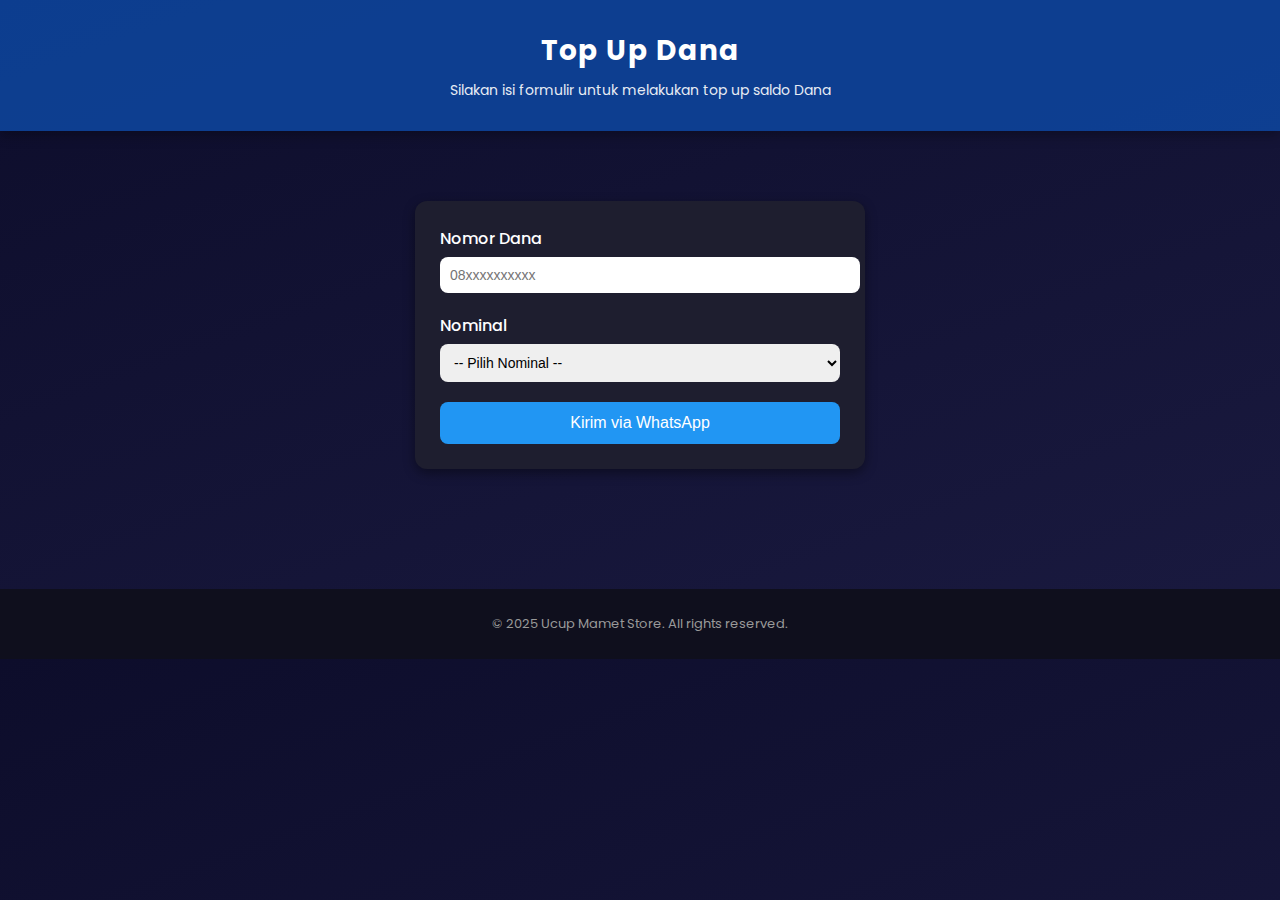
<file: dana/dana.html>
<!DOCTYPE html>
<html lang="id">
<head>
  <meta charset="UTF-8" />
  <meta name="viewport" content="width=device-width, initial-scale=1.0"/>
  <title>Top Up Dana - Ucup Mamet Store</title>
  <link rel="stylesheet" href="../style.css" />
  <link rel="stylesheet" href="dana.css" />
  <link href="https://fonts.googleapis.com/css2?family=Poppins&display=swap" rel="stylesheet">
</head>
<body>
  <header>
    <h1>Top Up Dana</h1>
    <p>Silakan isi formulir untuk melakukan top up saldo Dana</p>
  </header>

  <div class="container">
    <div class="form-container">
      <form id="danaForm">
        <label for="nomor">Nomor Dana</label>
        <input type="tel" id="nomor" placeholder="08xxxxxxxxxx" required />

        <label for="nominal">Nominal</label>
        <select id="nominal" required>
          <option value="">-- Pilih Nominal --</option>
          <option value="10000">Rp 10.000</option>
          <option value="20000">Rp 20.000</option>
          <option value="50000">Rp 50.000</option>
          <option value="100000">Rp 100.000</option>
        </select>

        <button type="submit">Kirim via WhatsApp</button>
      </form>
    </div>
  </div>

  <footer>
    &copy; 2025 Ucup Mamet Store. All rights reserved.
  </footer>

  <script src="dana.js"></script>
</body>
</html>
</file>
<file: style.css>
/* Google Font */
@import url('https://fonts.googleapis.com/css2?family=Poppins&display=swap');

/* Global Styles */
body {
  font-family: 'Poppins', sans-serif;
  margin: 0;
  padding: 0;
  color: #fff;
  box-sizing: border-box;
  background: linear-gradient(160deg, #0d0d2b, #1a1a40);
}
.hidden {
  display: none !important;
}

/* Header */
header {
  background: rgba(13, 71, 161, 0.85);
  color: white;
  padding: 30px 20px;
  text-align: center;
  box-shadow: 0 4px 12px rgba(0, 0, 0, 0.3);
}

header h1 {
  font-size: 28px;
  margin: 0;
  letter-spacing: 1px;
}

header p {
  margin: 8px 0 0;
  font-size: 14px;
  opacity: 0.9;
}

/* Container */
.container {
  padding: 30px 20px;
  text-align: center;
  max-width: 1200px;
  margin: 0 auto;
}

/* Tab Buttons (Geser Horizontal) */
.tab-buttons {
  display: flex;
  overflow-x: auto;
  padding: 10px 20px; /* 🛠️ tambahkan padding kiri & kanan */
  gap: 10px;
  scrollbar-width: none;
  -ms-overflow-style: none;
}
.tab-buttons::-webkit-scrollbar {
  display: none;
}

.tab-buttons button {
  white-space: nowrap;
  background: #2c2c4d;
  color: #fff;
  border: 1px solid #444;
  border-radius: 30px;
  padding: 10px 20px;
  font-weight: 600;
  cursor: pointer;
  transition: background 0.3s ease, transform 0.2s ease;
  flex-shrink: 0;
}

.tab-buttons button.active,
.tab-buttons button:hover {
  background-color: #2196f3;
  color: #fff;
  transform: scale(1.05);
}

/* Grid Wrapper untuk center grid */
.grid-wrapper {
  width: 100%;
  display: flex;
  justify-content: center;
}

/* Game Grid */
.game-grid {
  display: flex;
  flex-wrap: wrap;
  justify-content: center;
  align-items: flex-start;
  gap: 20px;
  margin-top: 30px;
  padding: 0 10px;
  max-width: 1080px;
  width: 100%;
}

/* Game Card */
.game-card {
  background: #1e1e2f;
  border-radius: 12px;
  width: 180px;
  margin: 0 auto;
  box-shadow: 0 4px 10px rgba(0, 0, 0, 0.5);
  transition: transform 0.2s ease, box-shadow 0.3s ease;
  overflow: hidden;
  text-decoration: none;
  color: #fff;
  display: flex;
  flex-direction: column;
  align-items: center; /* 🔥 ini yang nge-fix posisi ke tengah */
  justify-content: flex-start;
  text-align: center;
}

.game-card:hover {
  transform: translateY(-6px);
  box-shadow: 0 8px 20px rgba(0, 0, 0, 0.6);
}

/* Logo Game */
.game-card img {
  width: 100%;
  height: 140px;
  object-fit: contain;
  padding: 15px;
  background: #121225;
  display: block;
}

/* Nama Game */
.game-card h3 {
  margin: 12px 0;
  padding: 0 10px;
  font-size: 16px;
}

/* Footer */
footer {
  text-align: center;
  padding: 25px;
  font-size: 13px;
  color: #999;
  background: #0f0f1d;
  margin-top: 50px;
}
/* Navbar Hamburger */
.navbar {
  display: flex;
  justify-content: flex-end;
  align-items: center;
  background: #0d47a1;
  padding: 15px 20px;
}

.nav-brand {
  font-size: 24px;
  color: #fff;
  cursor: pointer;
  user-select: none;
}

/* Hidden menu */
.nav-menu {
  position: absolute;
  top: 60px;
  right: 20px;
  background: #1e1e2f;
  border-radius: 8px;
  box-shadow: 0 4px 12px rgba(0,0,0,0.4);
  list-style: none;
  padding: 10px 0;
  width: 180px;
  z-index: 999;
  display: none;
  flex-direction: column;
}

.nav-menu li {
  border-bottom: 1px solid rgba(255,255,255,0.1);
}

.nav-menu li:last-child {
  border-bottom: none;
}

.nav-menu a {
  color: #fff;
  text-decoration: none;
  padding: 12px 20px;
  display: block;
  font-size: 14px;
}

.nav-menu a:hover {
  background: #2196f3;
}

/* Tampilkan menu jika tidak hidden */
.nav-menu.show {
  display: flex;
}
</file>
<file: dana/dana.css>
.form-container {
  max-width: 400px;
  background: #1e1e2f;
  margin: 40px auto;
  padding: 25px;
  border-radius: 12px;
  box-shadow: 0 4px 12px rgba(0,0,0,0.4);
}

.form-container label {
  display: block;
  margin-bottom: 6px;
  font-weight: 500;
  text-align: left;
}

.form-container input,
.form-container select {
  width: 100%;
  padding: 10px;
  border-radius: 8px;
  margin-bottom: 20px;
  border: none;
  font-size: 14px;
}

.form-container button {
  width: 100%;
  background: #2196f3;
  color: #fff;
  border: none;
  padding: 12px;
  font-size: 16px;
  border-radius: 8px;
  cursor: pointer;
  transition: background 0.3s ease;
}

.form-container button:hover {
  background: #1976d2;
}
</file>
